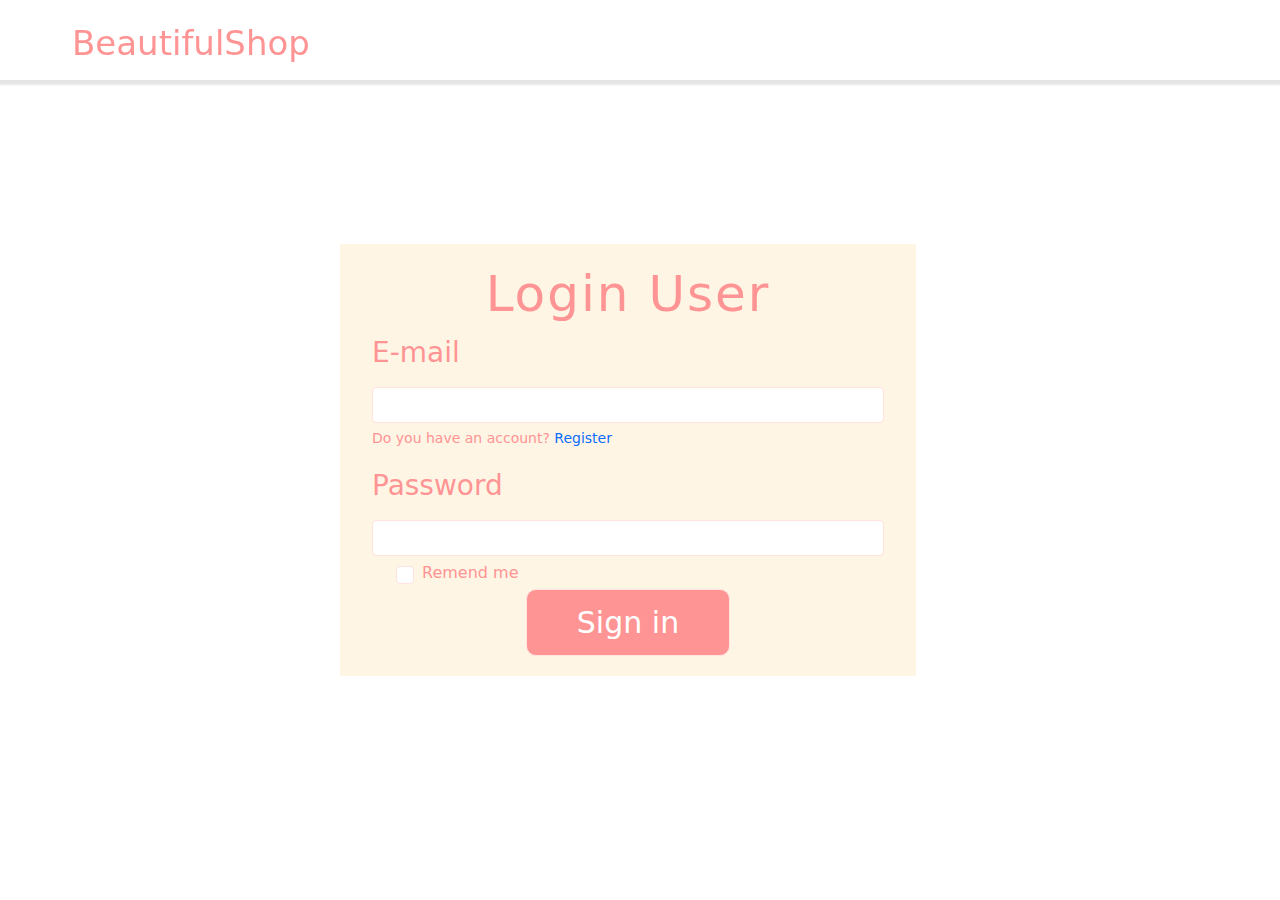
<file: login.html>
<!DOCTYPE html>
<html lang="en">

<head>
    <meta charset="UTF-8">
    <meta name="viewport" content="width=device-width, initial-scale=1.0">
    <title>Login Page</title>

    <link rel="stylesheet" href="css/bootstrap.min.css">
    <link rel="stylesheet" href="css/all.css">
    <link rel="stylesheet" href="css/style.css">
</head>

<body>
  
    <header> <!-- header -->
        <!-- navbar -->
        <nav class="navbar navbar-expand-md navbar-light  fixed-top ">
          <div class="container-fluid ">
            <!-- logo -->
            <div id="logo">
                <a href="index.html">BeautifulShop</a>
            </div>
          </div>
        </nav>
        <!-- /navbar -->
      </header>

      <main>
        <form class="row" id="form">

            <h2 id="header">Login user </h2>

            <div class="col-12">
              <label for="email" class="form-label">E-mail</label>
              <input type="email" class="form-control" name="email" id="email">
              <span class="d-block pb-3 ">Do you have an account? <a href="register.html">Register</a></span>
            </div>
            <div class="col-12">
              <label for="password" class="form-label">Password</label>
              <input type="password" class="form-control" name="password" id="password" >
            </div>
            <div class="col-12">
                <div class="form-check">
                  <input class="form-check-input w-auto p-2 me-2" type="checkbox" id="gridCheck">
                  <label class="form-check-label" for="gridCheck">
                    Remend me 
                  </label>
                </div>
              </div>
            
            <div class="col-12">
              <button type="submit" class="btn " id="signin">Sign in</button>
            </div>
          </form>
    </main>

    <script src="js/bootstrap.min.js"></script>
    <script src="js/login.js"></script>
</body>

</html>
</file>
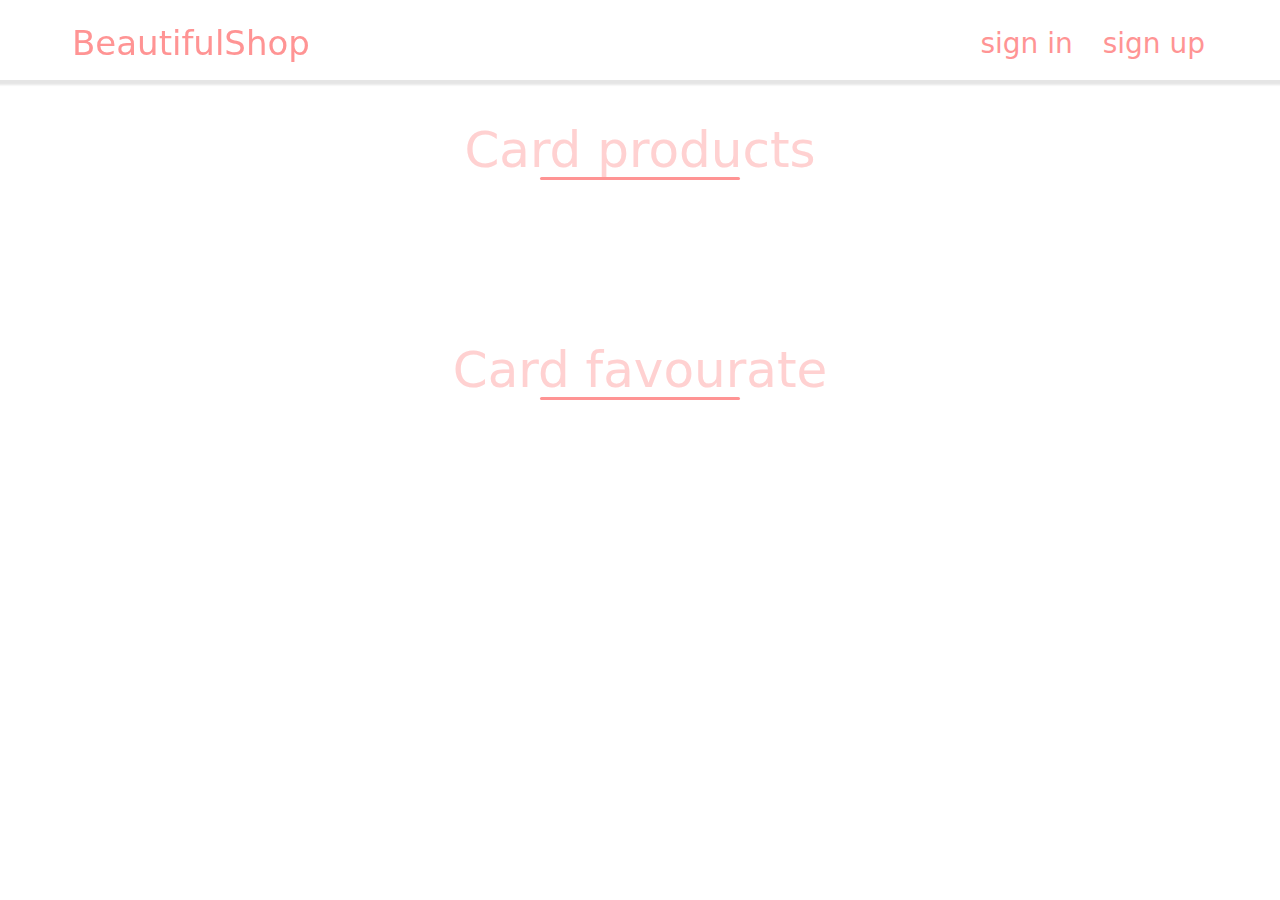
<file: product.html>
<!DOCTYPE html>
<html lang="en">

<head>
    <meta charset="UTF-8">
    <meta name="viewport" content="width=device-width, initial-scale=1.0">
    <title>Products Page</title>
    <link rel="stylesheet" href="https://cdn.jsdelivr.net/npm/swiper@11/swiper-bundle.min.css">
    <link rel="stylesheet" href="css/bootstrap.min.css">
    <link rel="stylesheet" href="css/all.css">
    <link rel="stylesheet" href="css/style.css">
</head>

<body>
  <header> <!-- header -->
    <!-- navbar -->
    <nav class="navbar navbar-expand-md navbar-light  fixed-top ">
      <div class="container-fluid ">
        <!-- logo -->
        <div class="col-6 col-md-3"  id="logo">
            <a href="index.html">BeautifulShop</a>
        </div>
        <button class="navbar-toggler" type="button" data-bs-toggle="collapse" data-bs-target="#navbarContent"
          aria-controls="navbarSupportedContent" aria-expanded="false" aria-label="Toggle navigation">
          <span class="navbar-toggler-icon"></span>
        </button>
        <!-- navbar-collapse -->
        <div class="collapse navbar-collapse" id="navbarContent">
 
            <ul class="navbar-nav  mb-2 mb-lg-0  fixed-right" id="links">
                <li><a href="login.html">sign in</a></li>
                <li><a href="register.html">sign up </a></li>
            </ul>
            <ul class="navbar-nav  mb-2 mb-lg-0  fixed-right " id="menues">
                <li><a href="#" id="logOut">Log Out </a></li>
            </ul>
        </div> <!-- /navbar-collapse -->
        
      </div>
    </nav>
    <!-- /navbar -->

  </header>
   
  <section class="allproduct">
    <div class="container-fluid ">
      <h2 class="cardTitle">Card products</h2>
        <div class="row"  id="product">
          
        </div>  <!-- row -->
        <div id="totalPtice">Total Price : <span></span> $</div>
    </div> <!-- container -->
  </section>

  <section class="allproduct">
    <h2 class="cardTitle">Card favourate</h2>
    <div class="container-fluid ">
 
     <div class="swiper swiper-initialized swiper-horizontal swiper-backface-hidden">
    <div class="swiper-wrapper productFavourt " id="swiper-wrapper-8629c1797c0d68bc " aria-live="polite" >
 
    </div>
    <div class="swiper-button-next swiper-button" tabindex="0" role="button" aria-label="Next slide" aria-controls="swiper-wrapper-8629c1797c0d68bc" aria-disabled="false"></div>
    <div class="swiper-button-prev  swiper-button swiper-button-disabled" tabindex="-1" role="button" aria-label="Previous slide" aria-controls="swiper-wrapper-8629c1797c0d68bc" aria-disabled="true"></div>
  <span class="swiper-notification" aria-live="assertive" aria-atomic="true"></span></div>

    </div> <!-- container -->
  </section>
 

  <script src="https://cdn.jsdelivr.net/npm/swiper@11/swiper-bundle.min.js"></script>
  <script>
    var swiper = new Swiper('.swiper', {
      slidesPerView: 5,
      direction: getDirection(),
      navigation: {
        nextEl: '.swiper-button-next',
        prevEl: '.swiper-button-prev',
      },
      on: {
        resize: function () {
          swiper.changeDirection(getDirection());
        },
      },
    });

    function getDirection() {
      var windowWidth = window.innerWidth;
      var direction = window.innerWidth <= 760 ? 'vertical' : 'horizontal';

      return direction;
    }
  </script>

    <script src="js/bootstrap.min.js"></script>
    <script src="js/user.js"></script>
    <script src="js/products.js"></script>
</body>

</html>
</file>
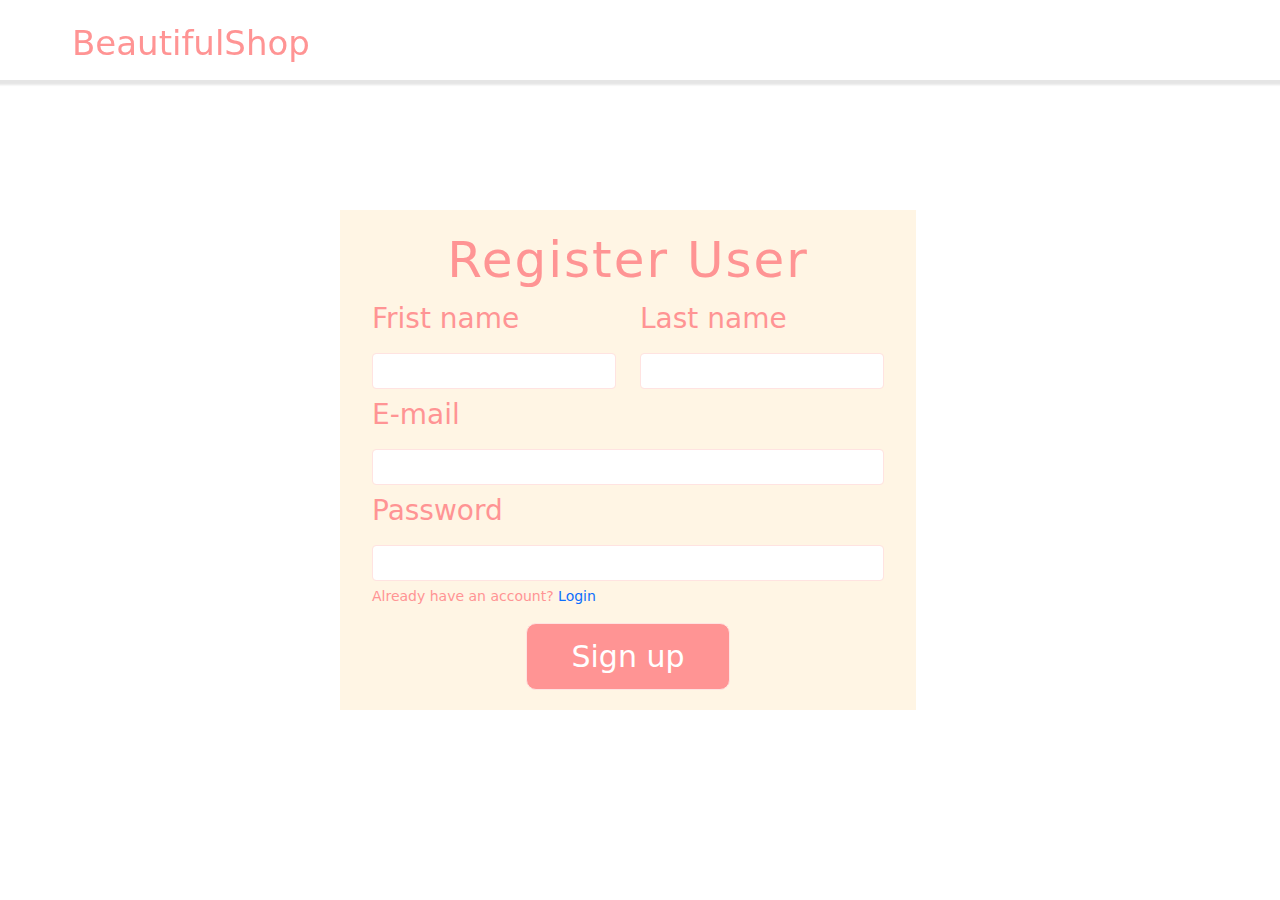
<file: register.html>
<!DOCTYPE html>
<html lang="en">

<head>
    <meta charset="UTF-8">
    <meta name="viewport" content="width=device-width, initial-scale=1.0">
    <title>Register Page</title>

    <link rel="stylesheet" href="css/bootstrap.min.css">
    <link rel="stylesheet" href="css/all.css">
    <link rel="stylesheet" href="css/style.css">
</head>

<body>
   
    <header> <!-- header -->
        <!-- navbar -->
        <nav class="navbar navbar-expand-md navbar-light  fixed-top ">
          <div class="container-fluid ">
            <!-- logo -->
            <div id="logo">
                <a href="index.html">BeautifulShop</a>
            </div>
          </div>
        </nav>
        <!-- /navbar -->
    
      </header>

        <main>
            <form class="row" id="form">

                <h2 id="header">Register user </h2>

                <div class="col-md-6">
                  <label for="fristName" class="form-label">Frist name</label>
                  <input type="text" class="form-control" name="fristName" id="fristName">
                </div>
                <div class="col-md-6">
                  <label for="lastName" class="form-label">Last name </label>
                  <input type="text" class="form-control" name="lastName" id="lastName">
                </div>
                <div class="col-12">
                  <label for="email" class="form-label">E-mail</label>
                  <input type="email" class="form-control" name="email" id="email">
                </div>
                <div class="col-12">
                  <label for="password" class="form-label">Password</label>
                  <input type="password" class="form-control" name="password" id="password" >
                  <span class="d-block pb-3 ">Already have an account? <a href="login.html">Login</a></span>
                </div>
                <div class="col-12">
                  <button type="submit" class="btn " id="signup">Sign up</button>
                </div>

              </form>
        </main>
  


    <script src="js/bootstrap.min.js"></script>
    <script src="js/register.js"></script>
</body>

</html>
</file>
<file: css/style.css>
:root{
    --color-pink : #FF9494;
    --color-lightPink: #FFE3E1;
    --color-pug: #FFF5E4;
    --color-peach: #FFD1D1;
}

*{
    margin: 0;
    padding: 0;
    box-sizing: border-box;
}
a{
    text-decoration: none;
 
}
li{
    list-style: none;
}
/* -------------------- header --------------------------- */
header {
    width: 100%;
    height: 80px;
    position: fixed;
    top: 0;
    z-index: 10;
    background-color: #fff;
    box-shadow: 1px 2px 2px 3px rgba(0, 0, 0,0.1) !important;
}
header nav #logo a{
    font-size: 34px;
    color: var(--color-pink);
    display: block;
    padding: 10px;
    margin: 0px 50px;
}
@media (max-width:768px) {
    header nav #logo a{
        font-size: 24px;
        padding: 10px 5px;
        margin: 0px;
    }
    header #user{
        font-size: 18px;
    }
    header nav #menues li #addCart{
        margin-right: 100px !important;
    }
  
}
header nav #userData{
    flex: 1 !important;
    text-align: center;
    visibility: hidden;
    font-size: 24px;
    color: var(--color-pink);
    text-transform: capitalize;
 }

header nav #links , header nav #menues{
    position: fixed;
    right: 0;
    padding: 10px;
    margin: 0px 50px;
}
header nav #menues{
    visibility: hidden;
    background-color: #fff;
}
header nav #links{
    background-color: #fff;
}
header nav #links a , header nav #menues a{
    font-size: 28px;
    padding: 10px;
    margin: 0px 5px;
    color: var(--color-pink);
}
header nav #menues li{
    position: relative;
    padding: 0 10px;
}
header nav #menues li #addCart{
    display: none;
    color: var(--color-pink);
    position: absolute;
    bottom: 0;
    right: 0;
    margin-right: -12px;
    margin-bottom: 8px ;
    line-height: 20px;
}
header nav #menues li i{
    display: block;
    color: var(--color-pink);
    font-size: 25px;
    cursor: pointer;
    line-height: 50px;
}

header nav #menues .items{
    width: 250px;
    padding: 5px;
    margin: 5px;
    border: 1px solid var(--color-peach);
    color: var(--color-pink);
    font-size: 18px;
    justify-content: space-between;
   
}
.menu-link{
    font-size: 18px !important;
    color: var(--color-peach) !important;
    text-align: center !important;
}
header nav #menues #dropdown{
    width: auto;
   max-height: 75vh;
    overflow: hidden;
    overflow-y: scroll;
}
.listBtn button{
    border: 0;
    background: none;
}
/* ---------------------login & register ------------------------ */
main #form{
    margin-top: 10px;
    width: 45%;
    position: absolute;
    top: 50%;
    left: 50%;
    transform: translate(-50%  , -50%);
    background-color: var(--color-pug);
    padding: 20px ;
}
main #form #header{
    font-size: 50px;
    letter-spacing: 2px;
    text-align: center;
    color: var(--color-pink);
    text-transform: capitalize;
}
main #form input{
    display: block;
    width: 100%;
    border: 1px solid var(--color-lightPink);
    outline: none !important;
    padding: 5px;
    margin: 5px 0;
}
main #form span{
    font-size: 14px;
    color: var(--color-pink);
}
main #form button{
    display: block;
    width: 40%;
    font-size: 30px;
    margin: auto;
    padding: 10px;
    color: #fff;
    border: 1px solid var(--color-lightPink);
    background-color: var(--color-pink);
    border-radius: 10px;
}
main #form button:hover{
    opacity: 0.7;
}
.form-label{
    font-size: 28px;
    color: var(--color-pink);
}
.form-check-label{
    color: var(--color-pink);
}
@media (max-width:768px) {
    main #form{
        width: 100%;
    }
    main #form #header{
        font-size: 40px;
    }
}
 /* ---------------------------allproduct --------------------------- */
.form-search button{
    background-color: var(--color-pink);
    border: 0;
    margin-left: -10px;
    border-radius: 10px;
    color: #fff;
    font-size: 20px;
    padding: 5px;

}
#select{
    color: var(--color-pink);
    font-size: 20px;
}
 .allproduct{
    margin-top: 100px;
    padding: 20px;
 }
 #product , #productFavourt{
    display: flex;
    justify-content: center;
 }
 .allproduct .cardBody{
    height: 80vh;
 }
 .allproduct .card:hover{
    transform: scale(1.05);
 }
.allproduct .cardBody img{
    width: 100%;
    height: 60%;
}
.allproduct .cardBody h2{
    font-size: 22px;
    color: var(--color-pink);  
}
.allproduct .cardBody p{
    font-size: 20px;
    color: var(--color-pink);  
}
.allproduct .cardBody .card-icon {
    /* height: 10%; */
    display: flex;
    justify-content: space-between;
    /* align-items: flex-end; */
}

.allproduct .cardBody .card-icon .btn1{
    font-size: 24px;
    background-color: var(--color-pink);  
    color: var(--color-pug);
    border-radius: 10px;
    padding: 5px;
    border: 0;
}
.allproduct .cardBody .card-icon i{
    font-size: 30px;
    cursor: pointer;
    color: #ddd;
    line-height: 50px;
}

.cardTitle{
    position: relative;
    text-align: center;
    font-size: 50px;
    color: var(--color-peach);
    margin-bottom: 20px;
}
.cardTitle::after{
    content: "";
    position: absolute;
    bottom: 0;
    left: 50%;
    transform: translate(-50% ,0%);
    width: 200px;
    height: 3px;
    background-color: var(--color-pink);
    border-radius: 15px;
}
.cardTitle:hover::after{
    width: 300px;
}
.allproduct .cardProducts{
    display: flex;
}
.allproduct .cardProducts img{
    width: 50%;
    height: 200px;
}

.allproduct .cardProducts h2{
    font-size: 24px;
    color: var(--color-pink);  
}
.allproduct .cardProducts p{
    font-size: 20px;
    color: var(--color-pink);  
}
.allproduct .cardProducts .card-info{
    width: 50%;
    margin-left: 20px;
    display: flex;
    flex-direction: column;
    justify-content: space-between;
}
.allproduct .cardProducts .card-icon {
    display: flex;
    justify-content: space-between;
  
}
#totalPtice{
    text-align: center;
    font-size: 30px;
    color: var(--color-pink);
    display: none;
}

.carousel-item{
    display: block;
    margin-right: 0;
    flex: 0 0 calc(100% / 3);
}
.swiper-button{
    color: var(--color-pink);
}
</file>
